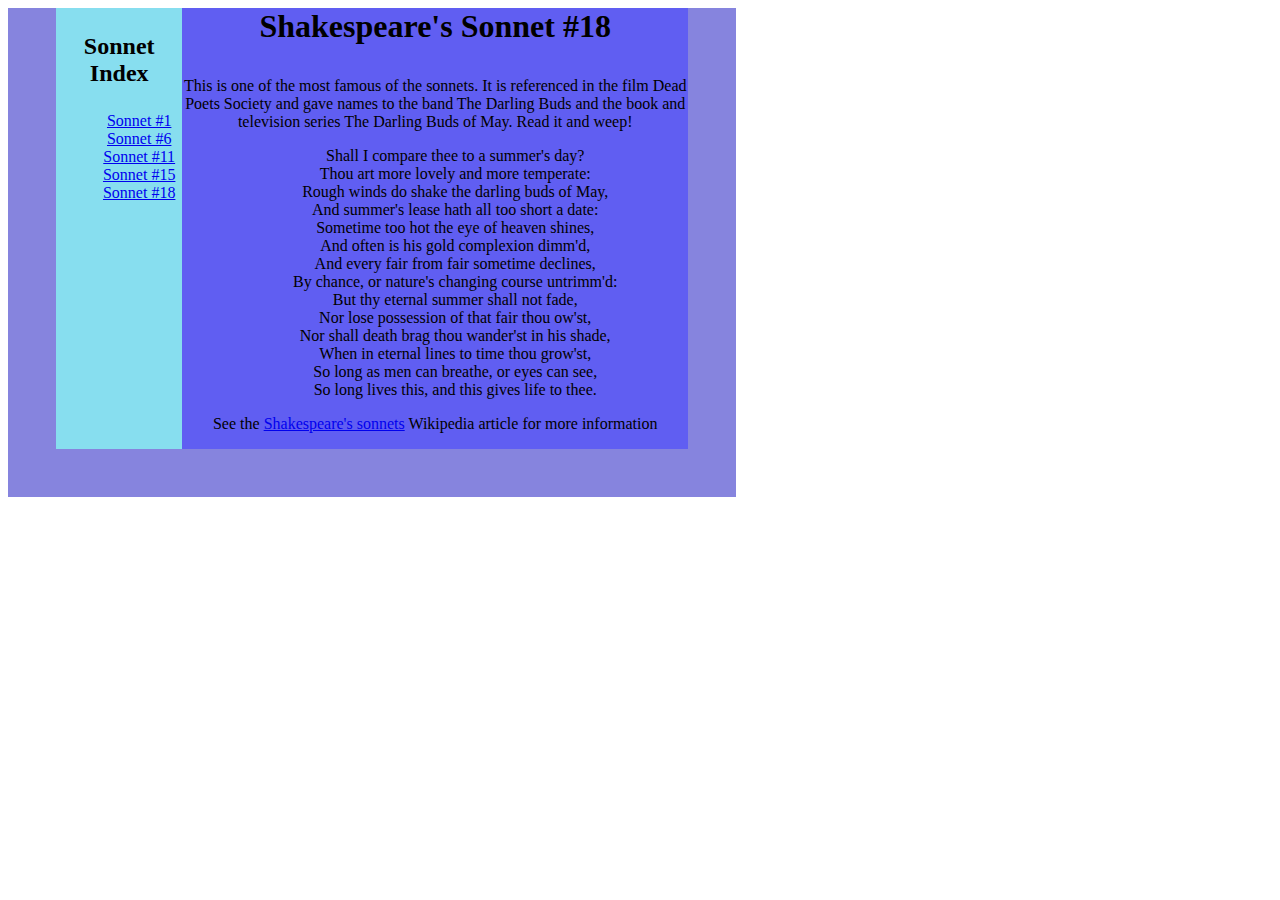
<file: CSS_Intermidiate/Challenge-One/index.html>
<!DOCTYPE html>
<html lang="en">
<head>
    <meta charset="UTF-8">
    <meta http-equiv="X-UA-Compatible" content="IE=edge">
    <meta name="viewport" content="width=device-width, initial-scale=1.0">
    <link rel="stylesheet" href="style.css">
    <title>CSS Challenge</title>
</head>
  <body>
    <div id="wrap">
      <div id="nav">
        <h2>Sonnet Index</h2>
        <ul>
          <li><a href="#">Sonnet #1</a></li>
          <li><a href="#">Sonnet #6</a></li>
          <li><a href="#">Sonnet #11</a></li>
          <li><a href="#">Sonnet #15</a></li>
          <li><a href="#">Sonnet #18</a></li>
        </ul>
      </div>
      <div id="content">
        <h1>Shakespeare's Sonnet #18</h1>
        <p>This is one of the most famous of the sonnets. It is referenced
           in the film Dead Poets Society and gave names to the band The
           Darling Buds and the book and television series The Darling Buds
           of May. Read it and weep!</p>
        <ul>
          <li>Shall I compare thee to a summer's day?</li>
          <li>Thou art more lovely and more temperate:</li>
          <li>Rough winds do shake the darling buds of May,</li>
          <li>And summer's lease hath all too short a date:</li>
          <li>Sometime too hot the eye of heaven shines,</li>
          <li>And often is his gold complexion dimm'd,</li>
          <li>And every fair from fair sometime declines,</li>
          <li>By chance, or nature's changing course untrimm'd:</li>
          <li>But thy eternal summer shall not fade,</li>
          <li>Nor lose possession of that fair thou ow'st,</li>
          <li>Nor shall death brag thou wander'st in his shade,</li>
          <li>When in eternal lines to time thou grow'st,</li>
          <li>So long as men can breathe, or eyes can see,</li>
          <li>So long lives this, and this gives life to thee.</li>
        </ul>

        <p class="copyright">See the 
        <a href="http://en.wikipedia.org/wiki/Shakespeare%27s_Sonnets">
        Shakespeare's sonnets</a> Wikipedia article for more information
        </p>
      </div>
    </div>
  </body>
</html>
</file>
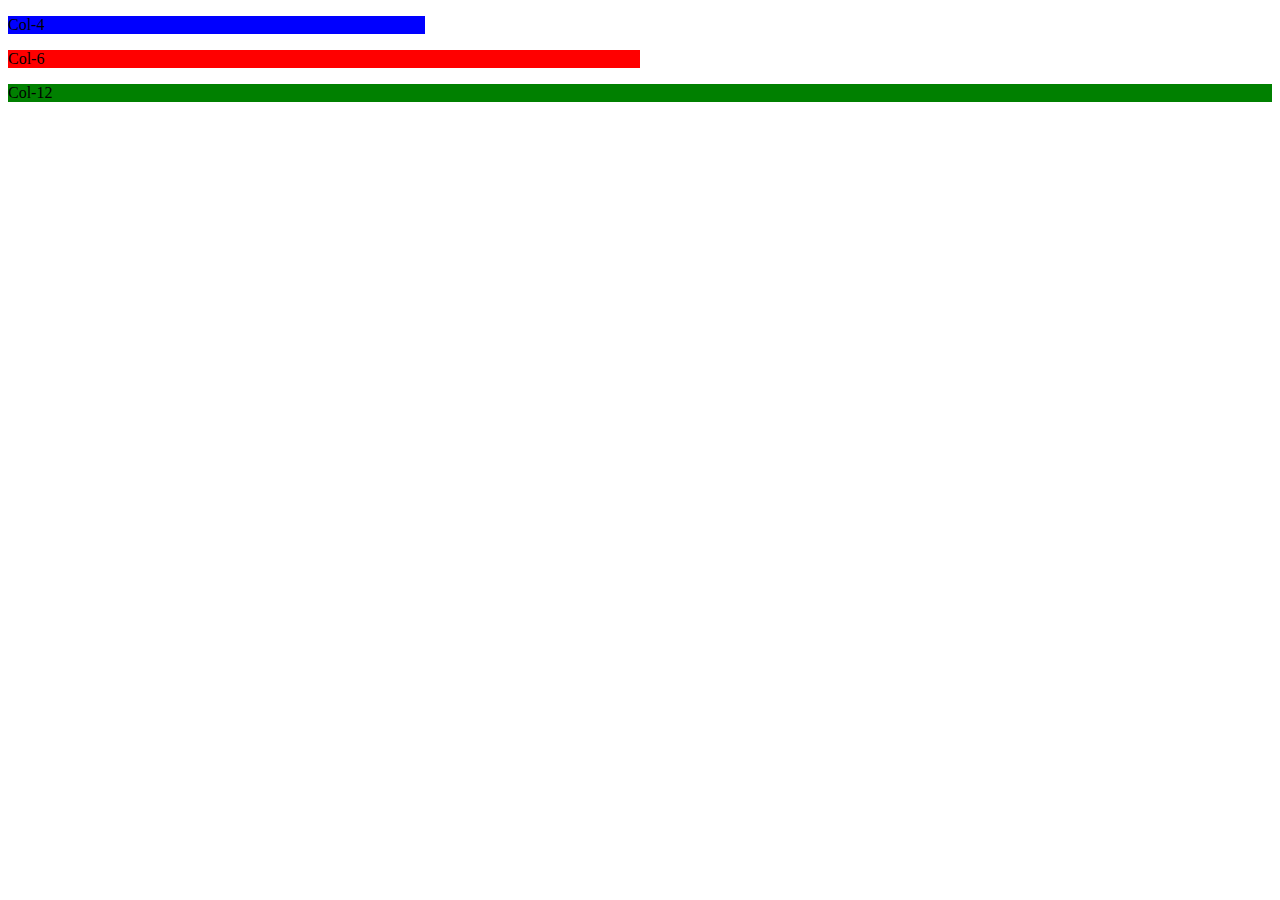
<file: CSS_Intermidiate/Challenge-Two/index.html>
<!DOCTYPE html>
<html lang="en">
<head>
    <meta charset="UTF-8">
    <meta http-equiv="X-UA-Compatible" content="IE=edge">
    <meta name="viewport" content="width=device-width, initial-scale=1.0">
    <link rel="stylesheet" href="style.css">
    <title>Document</title>
</head>

<body>
    <div class="col-4">
        <p>Col-4</p>
    </div>
    <div class="col-6">
        <p>Col-6</p>
    </div>
    <div class="col-12">
        <p>Col-12</p>
    </div>
</body>
</html>
</file>
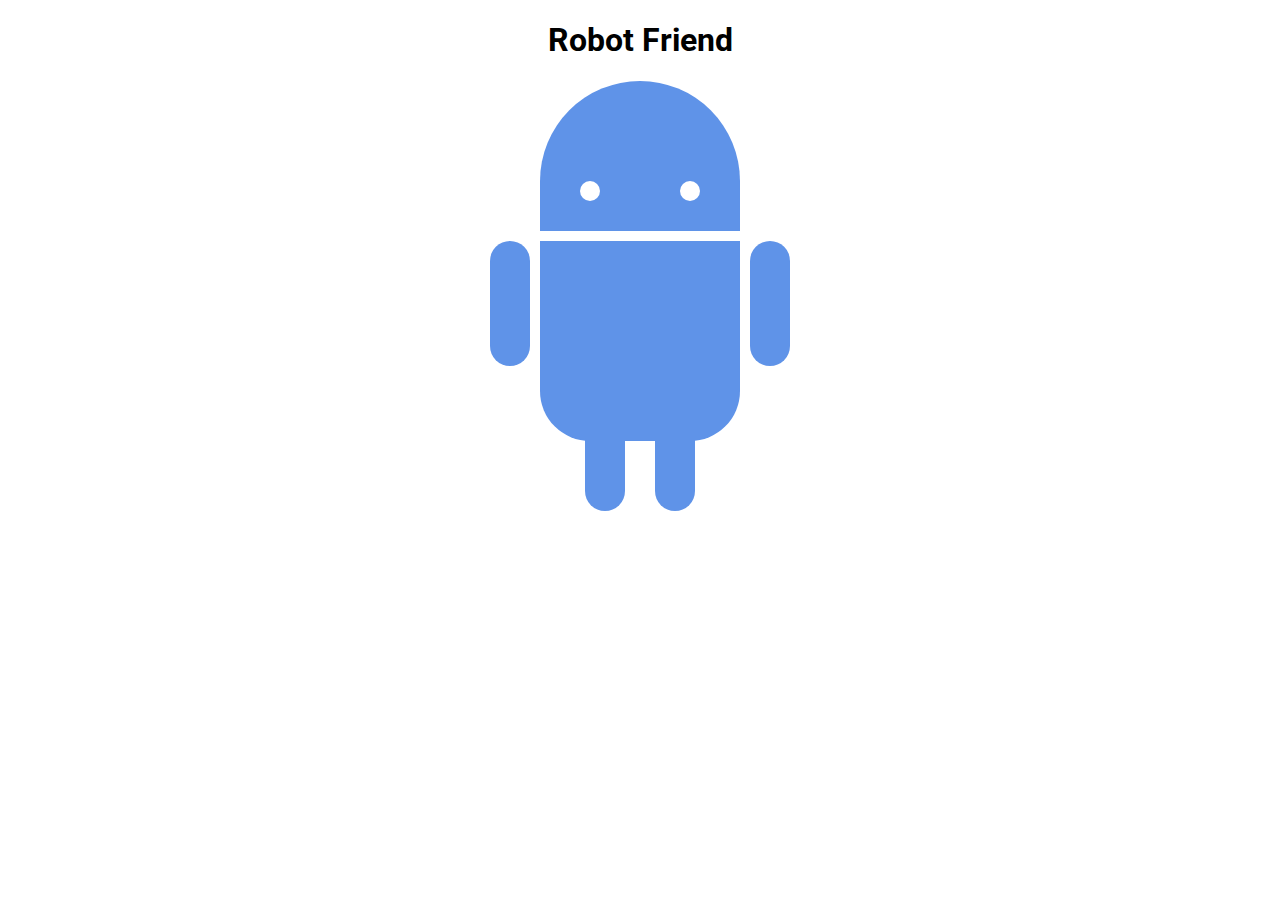
<file: CSS_Intermidiate/Robot_Animation/index.html>
<!DOCTYPE html>
<html>
<head>
    <title>RoboPage</title>
    <link rel="stylesheet" type="text/css" href="style.css">
    <link href="https://fonts.googleapis.com/css?family=Roboto" rel="stylesheet">
</head>
<body>
    <h1>Robot Friend</h1>
    <div class="robots">
        <div class="android"> 
            <div class="head"> 
                <div class="eyes"> 
                    <div class="left_eye"></div> 
                    <div class="right_eye"></div>
                </div> 
            </div> 
            <div class="upper_body"> 
                <div class="left_arm"></div> 
                <div class="torso"></div> 
                <div class="right_arm"></div> 
            </div> 
            <div class="lower_body"> 
                <div class="left_leg"></div> 
                <div class="right_leg"></div> 
            </div> 
        </div>
    </div>
</body>
</html>
</file>
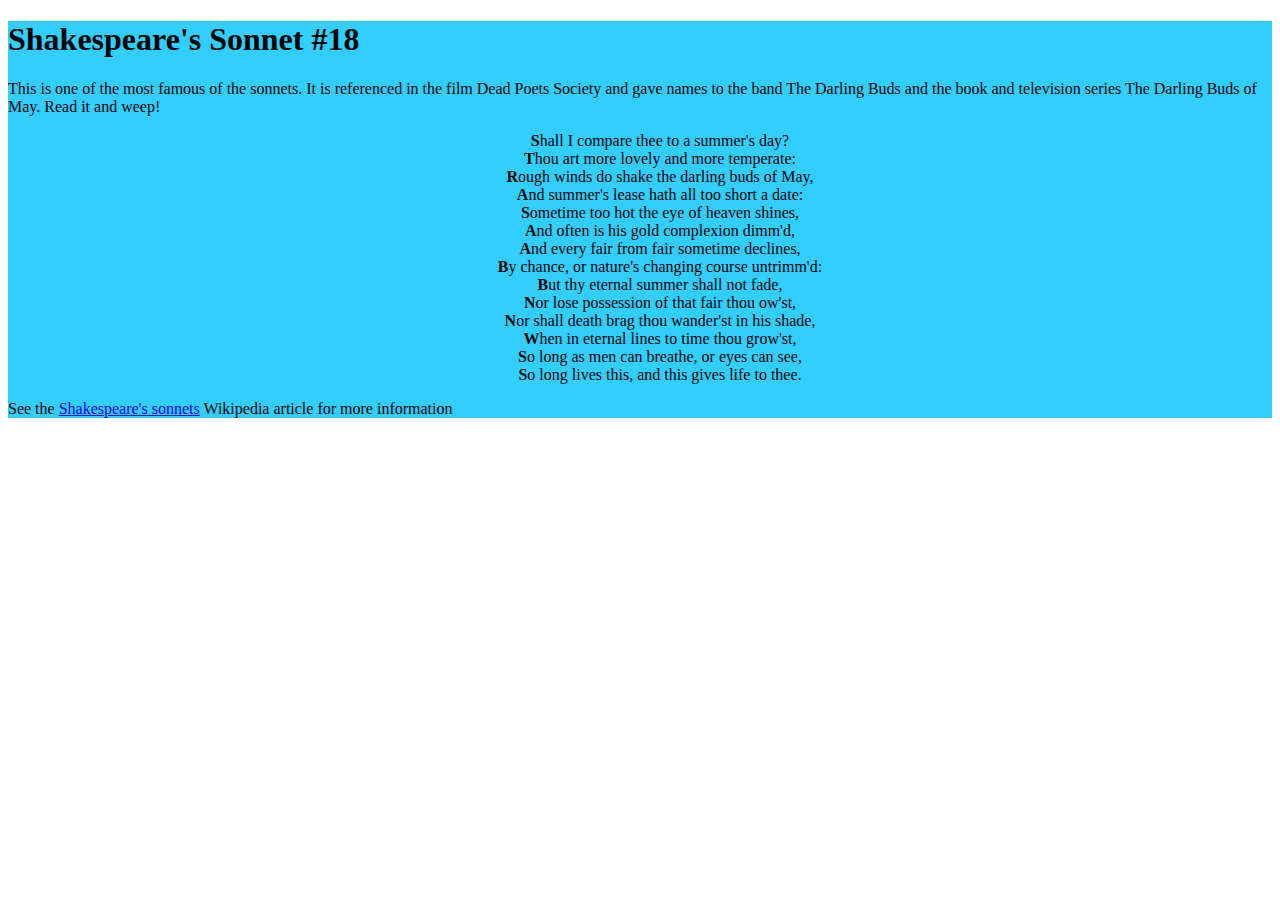
<file: CSS_Basics/Basic-Exercises/Challenge-One/index.html>
<!DOCTYPE html>
<html lang="en">
<head>
    <meta charset="UTF-8">
    <meta http-equiv="X-UA-Compatible" content="IE=edge">
    <meta name="viewport" content="width=device-width, initial-scale=1.0">
    <link rel="stylesheet" href="style.css">
    <title>CSS Challenge</title>
</head>
  <body>
    <div id="wrap">
      <h1>Shakespeare's Sonnet #18</h1>
      <p>
         This is one of the most famous of the sonnets. It is referenced
         in the film Dead Poets Society and gave names to the band The
         Darling Buds and the book and television series The Darling Buds
         of May. Read it and weep!
      </p>
      <ul>
        <li>Shall I compare thee to a summer's day?</li>
        <li>Thou art more lovely and more temperate:</li>
        <li>Rough winds do shake the darling buds of May,</li>
        <li>And summer's lease hath all too short a date:</li>
        <li>Sometime too hot the eye of heaven shines,</li>
        <li>And often is his gold complexion dimm'd,</li>
        <li>And every fair from fair sometime declines,</li>
        <li>By chance, or nature's changing course untrimm'd:</li>
        <li>But thy eternal summer shall not fade,</li>
        <li>Nor lose possession of that fair thou ow'st,</li>
        <li>Nor shall death brag thou wander'st in his shade,</li>
        <li>When in eternal lines to time thou grow'st,</li>
        <li>So long as men can breathe, or eyes can see,</li>
        <li>So long lives this, and this gives life to thee.</li>
      </ul>

      <p class="copyright">See the 
      <a href="http://en.wikipedia.org/wiki/Shakespeare%27s_Sonnets">
      Shakespeare's sonnets</a> Wikipedia article for more information
      </p>
    </div>
  </body>
</html>
</file>
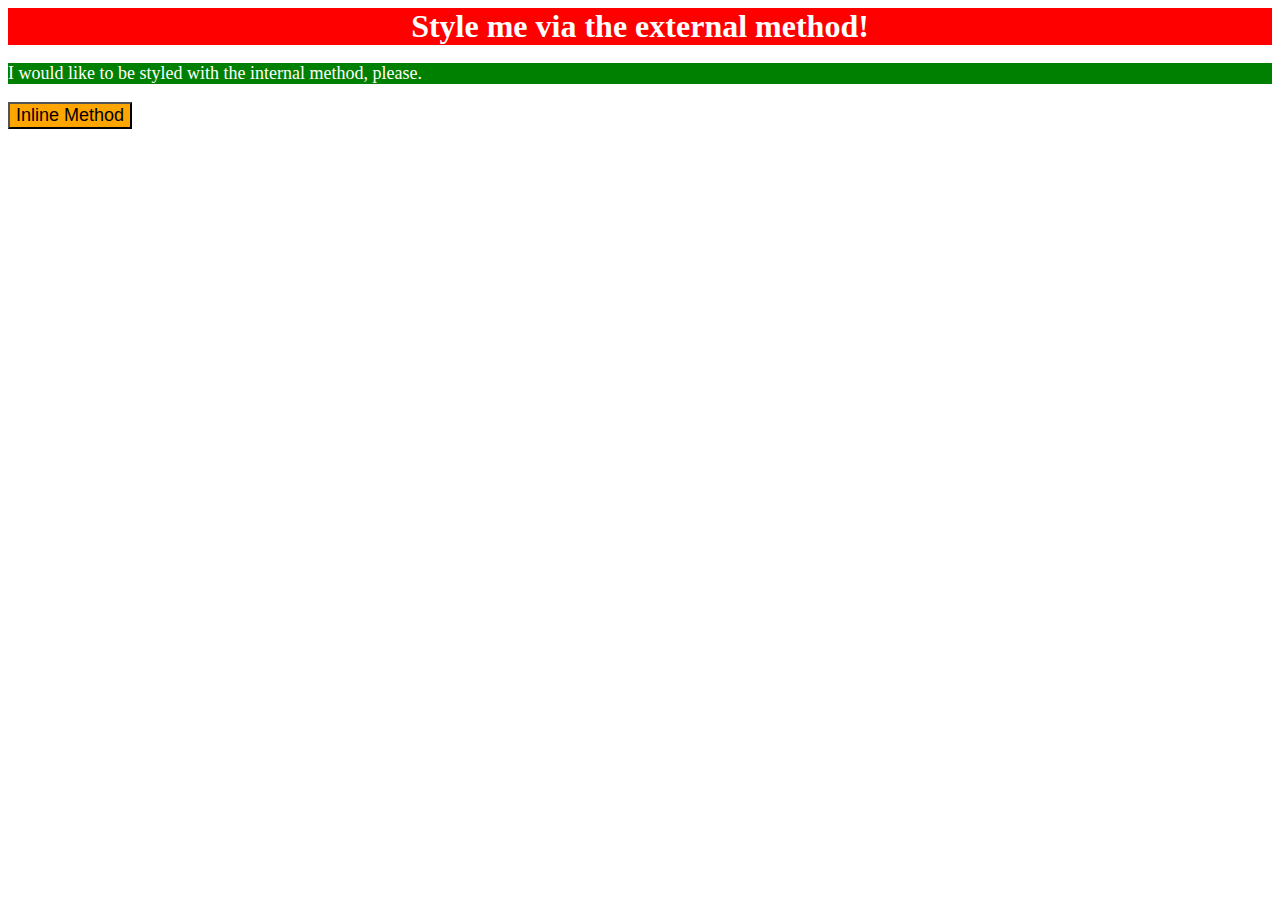
<file: CSS_Basics/Basic-Exercises/Exercise-1/index.html>
<!DOCTYPE html>
<html lang="en">
<head>
  <meta charset="UTF-8">
  <meta http-equiv="X-UA-Compatible" content="IE=edge">
  <meta name="viewport" content="width=device-width, initial-scale=1.0">
  <title>Methods for Adding CSS</title>
  <link rel="stylesheet" href="style.css">

  <style>
    p {
        background-color: green;
        color: white;
        font-size: 18px;
    }
  </style>
</head>
<body>
  <div>Style me via the external method!</div>
  <p>I would like to be styled with the internal method, please.</p>
  <button style="background-color: orange; font-size: 18px;">Inline Method</button>
</body>
</html>
</file>
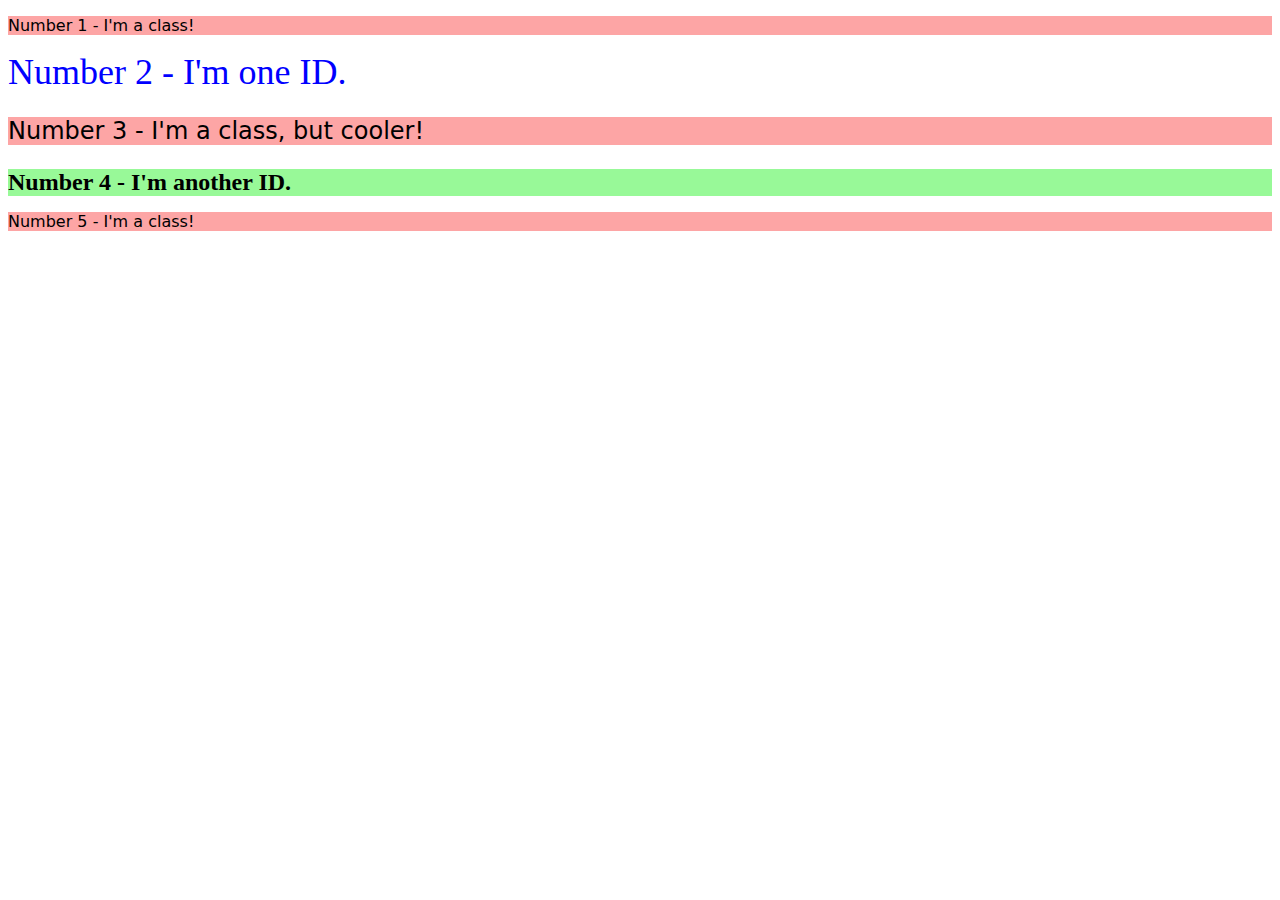
<file: CSS_Basics/Basic-Exercises/Exercise-2/index.html>
<!DOCTYPE html>
<html lang="en">
<head>
  <meta charset="UTF-8">
  <meta http-equiv="X-UA-Compatible" content="IE=edge">
  <meta name="viewport" content="width=device-width, initial-scale=1.0">
  <title>Class and ID Selectors</title>
  <link rel="stylesheet" href="style.css">
</head>
<body>
  <p class="odd">Number 1 - I'm a class!</p>
  <div id="two">Number 2 - I'm one ID.</div>
  <p class="odd odd-important">Number 3 - I'm a class, but cooler!</p>
  <div id="four">Number 4 - I'm another ID.</div>
  <p class="odd">Number 5 - I'm a class!</p>
</body>
</html>
</file>
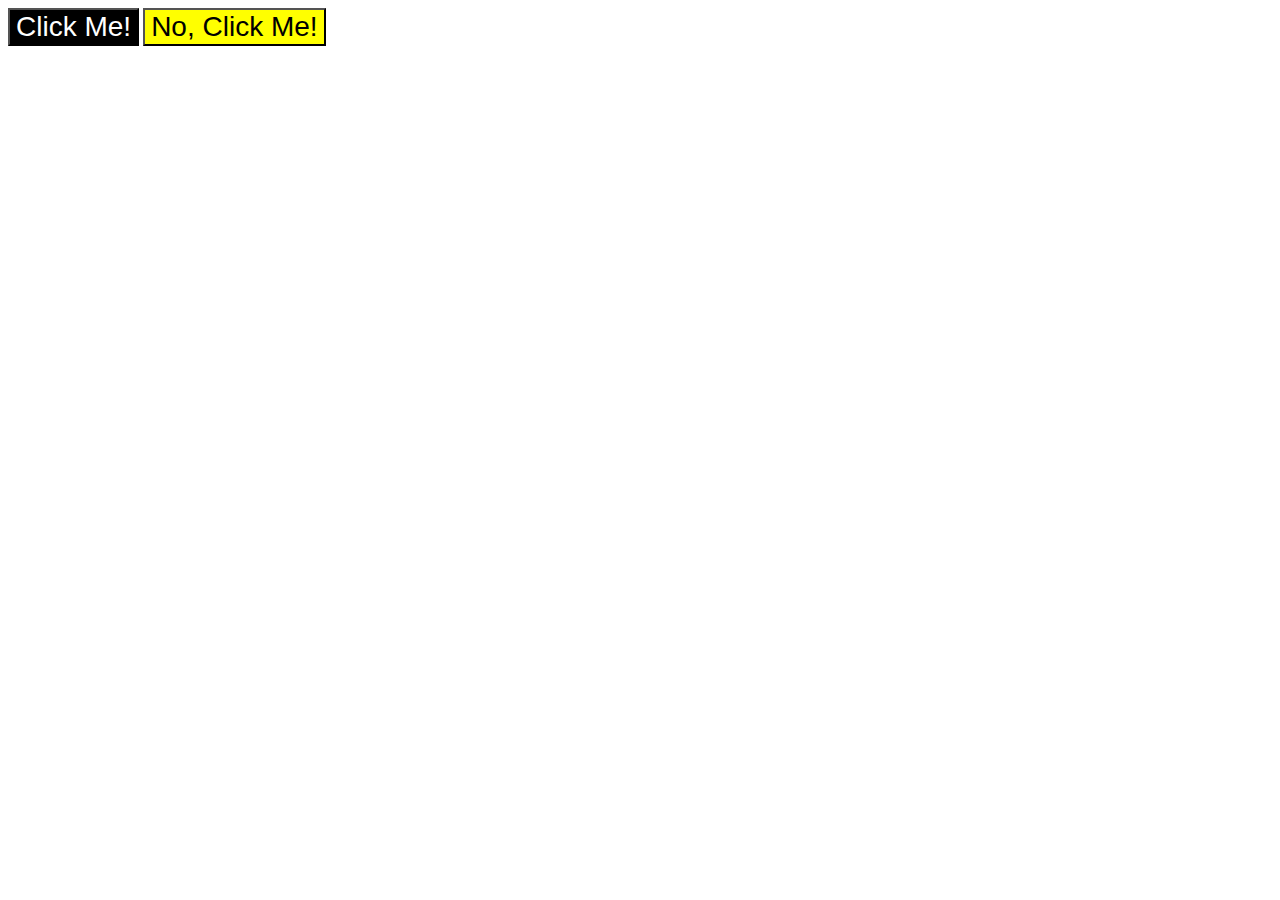
<file: CSS_Basics/Basic-Exercises/Exercise-3/index.html>
<!DOCTYPE html>
<html lang="en">
<head>
  <meta charset="UTF-8">
  <meta http-equiv="X-UA-Compatible" content="IE=edge">
  <meta name="viewport" content="width=device-width, initial-scale=1.0">
  <title>Grouping Selectors</title>
  <link rel="stylesheet" href="style.css">
</head>
<body>
  <button class="first">Click Me!</button>
  <button class="second">No, Click Me!</button>
</body>
</html>
</file>
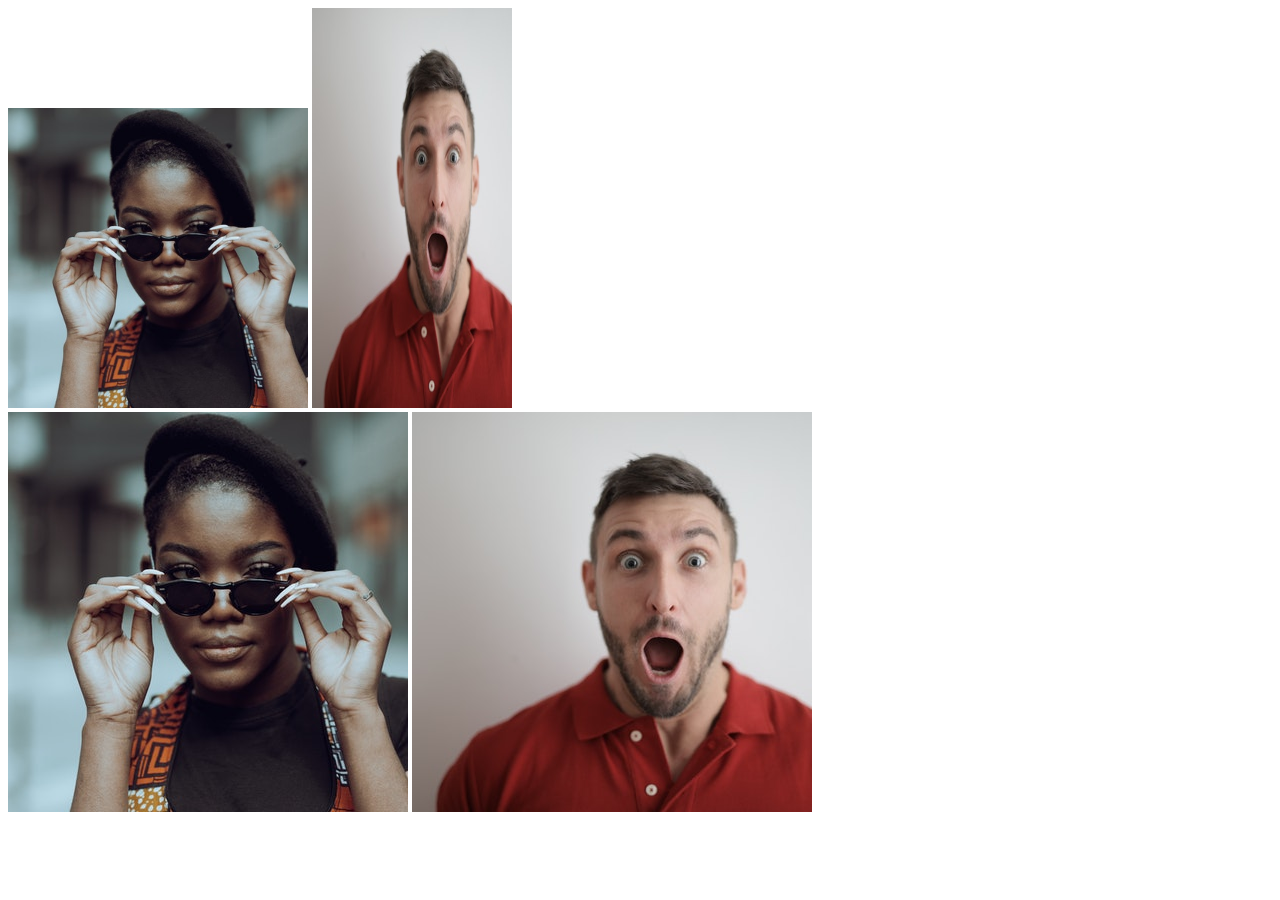
<file: CSS_Basics/Basic-Exercises/Exercise-4/index.html>
<!DOCTYPE html>
<html lang="en">
<head>
  <meta charset="UTF-8">
  <meta http-equiv="X-UA-Compatible" content="IE=edge">
  <meta name="viewport" content="width=device-width, initial-scale=1.0">
  <title>Chaining Selectors</title>
  <link rel="stylesheet" href="style.css">
</head>
<body>
  <!-- Use the classes BELOW this line -->
  <div>
    <img class="avatar proportioned" src="./pexels-katho-mutodo-8434791.jpg" alt="">
    <img class="avatar distorted" src="./pexels-andrea-piacquadio-3777931.jpg" alt="">
  </div>
  <!-- Use the classes ABOVE this line -->
  <div>
    <img class="original proportioned" src="./pexels-katho-mutodo-8434791.jpg" alt="">
    <img class="original distorted" src="./pexels-andrea-piacquadio-3777931.jpg" alt="">
  </div>
</body>
</html>
</file>
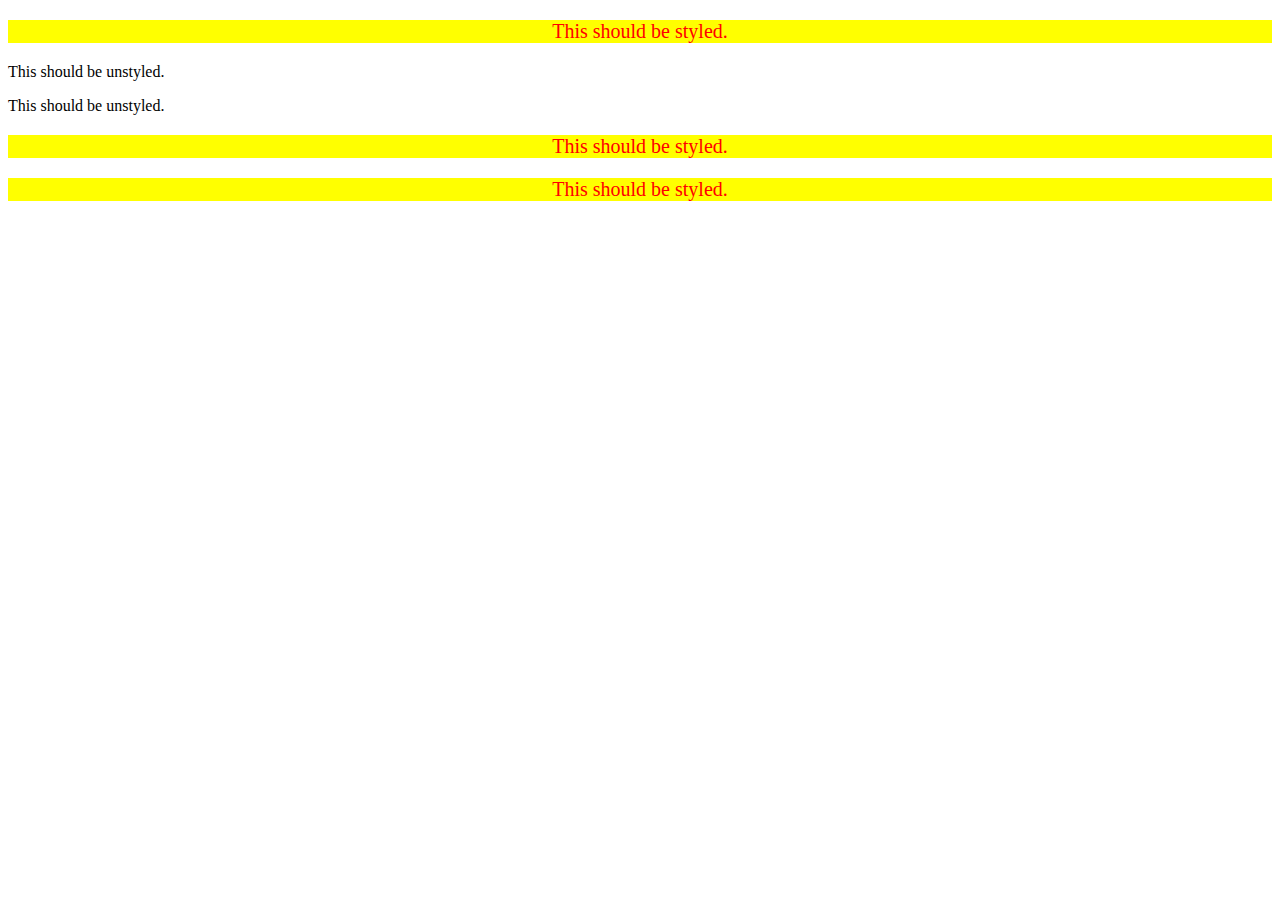
<file: CSS_Basics/Basic-Exercises/Exercise-5/index.html>
<!DOCTYPE html>
<html lang="en">
<head>
  <meta charset="UTF-8">
  <meta http-equiv="X-UA-Compatible" content="IE=edge">
  <meta name="viewport" content="width=device-width, initial-scale=1.0">
  <title>Descendant Combinator</title>
  <link rel="stylesheet" href="style.css">
</head>
<body>
  <div class="container">
    <p class="text">This should be styled.</p>
  </div>
  <p class="text">This should be unstyled.</p>
  <p class="text">This should be unstyled.</p>
  <div class="container">
    <p class="text">This should be styled.</p>
    <p class="text">This should be styled.</p>
  </div>
</body>
</html>
</file>
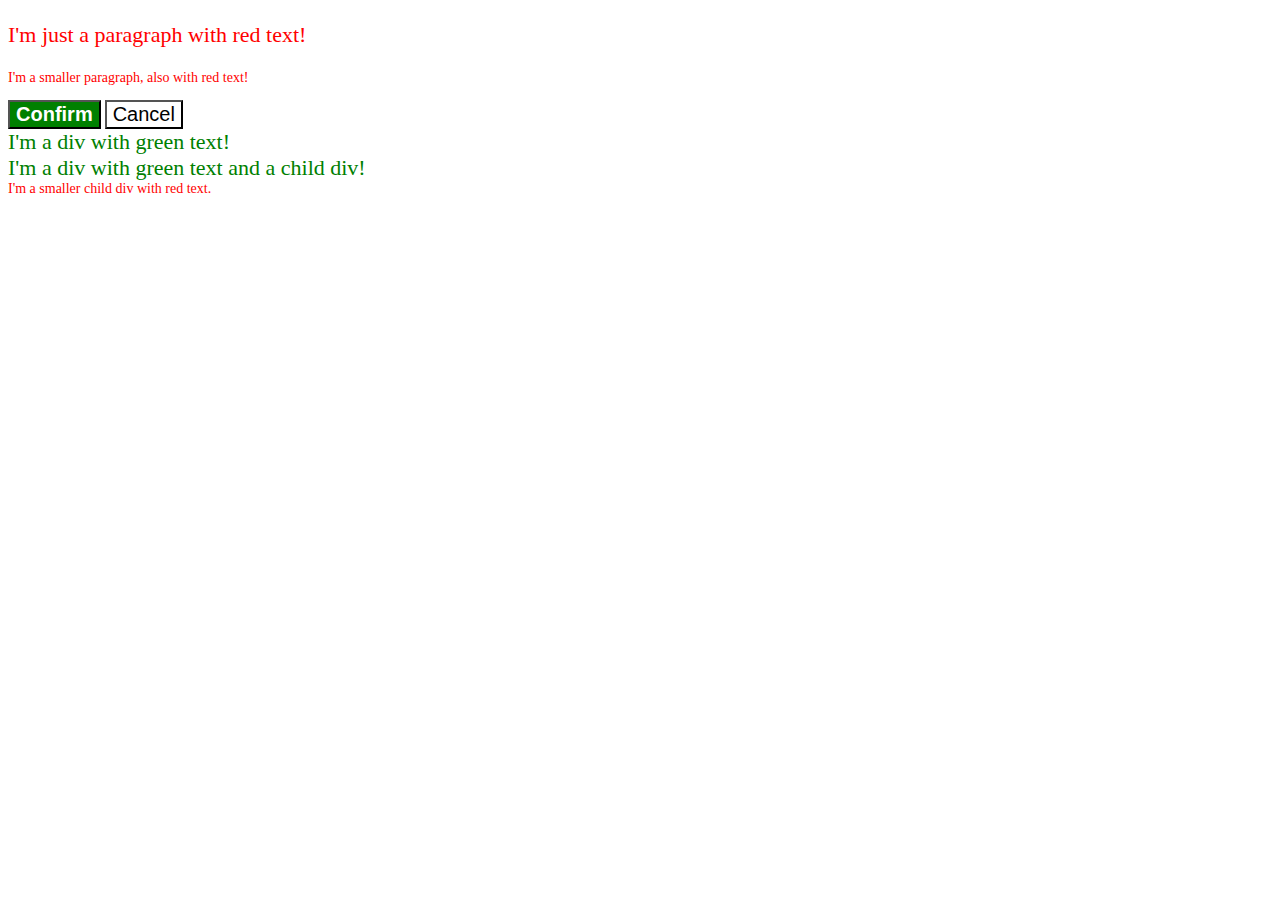
<file: CSS_Basics/Basic-Exercises/Exercise-6/index.html>
<!DOCTYPE html>
<html lang="en">
<head>
  <meta charset="UTF-8">
  <meta http-equiv="X-UA-Compatible" content="IE=edge">
  <meta name="viewport" content="width=device-width, initial-scale=1.0">
  <title>Fix the Cascade</title>
  <link rel="stylesheet" href="style.css">
</head>
<body>
  <p class="para">I'm just a paragraph with red text!</p>
  <p class="para small-para">I'm a smaller paragraph, also with red text!</p>

  <button id="confirm-button" class="button confirm">Confirm</button>
  <button id="cancel-button" class="button cancel">Cancel</button>

  <div class="text">I'm a div with green text!</div>
  <div class="text">I'm a div with green text and a child div!
    <div class="text child">I'm a smaller child div with red text.</div>
  </div>
</body>
</html>
</file>
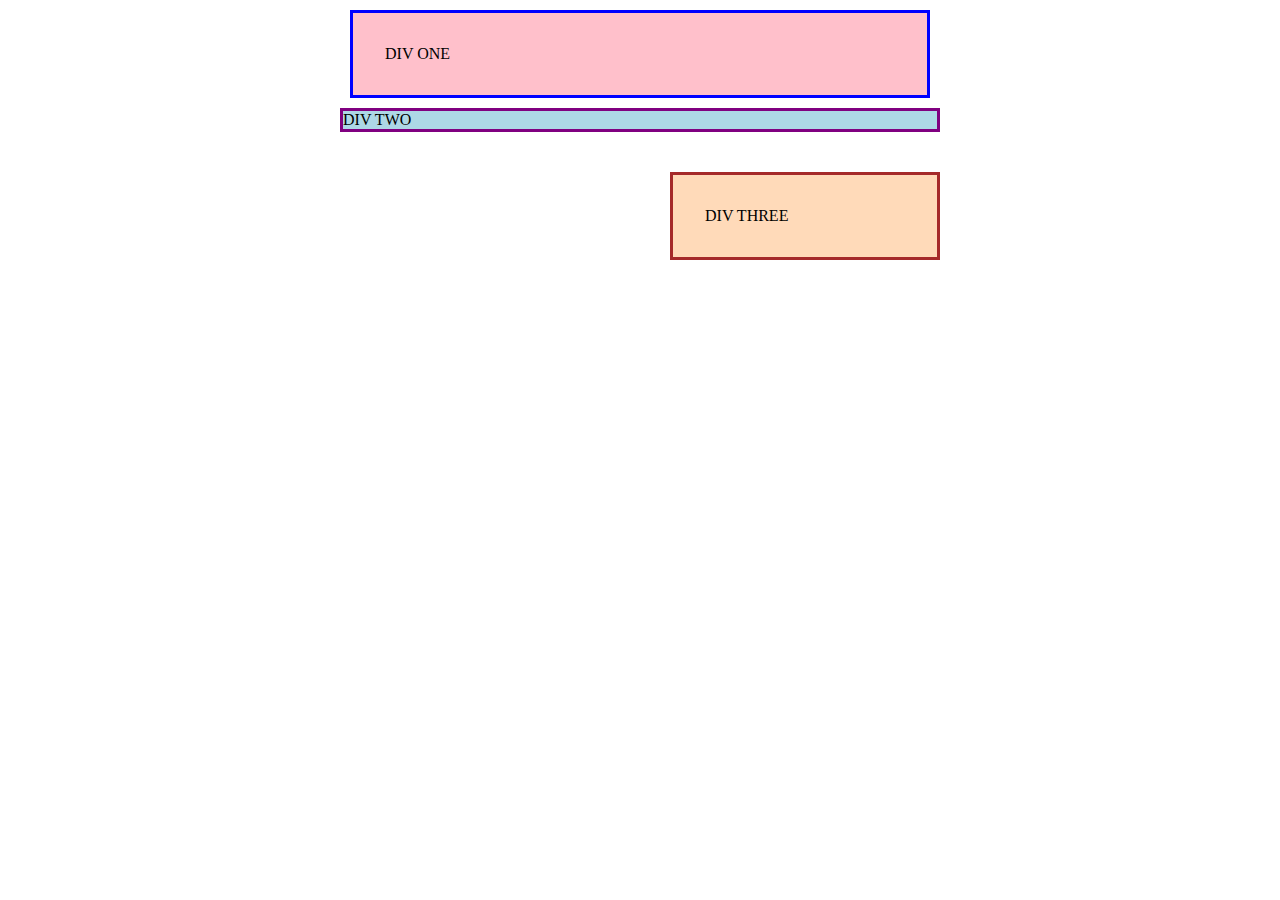
<file: CSS_Basics/Basic-Exercises/Exercise-7/index.html>
<!DOCTYPE html>
<html lang="en">
<head>
  <meta charset="UTF-8">
  <meta http-equiv="X-UA-Compatible" content="IE=edge">
  <meta name="viewport" content="width=device-width, initial-scale=1.0">
  <title>Margin and Padding exercise</title>
  <link rel="stylesheet" href="style.css">
</head>
<body>
  <div class="one">
    DIV ONE
  </div>
  <div class="two">
    DIV TWO
  </div>
  <div class="three">
    DIV THREE
  </div>
</body>
</html>
</file>
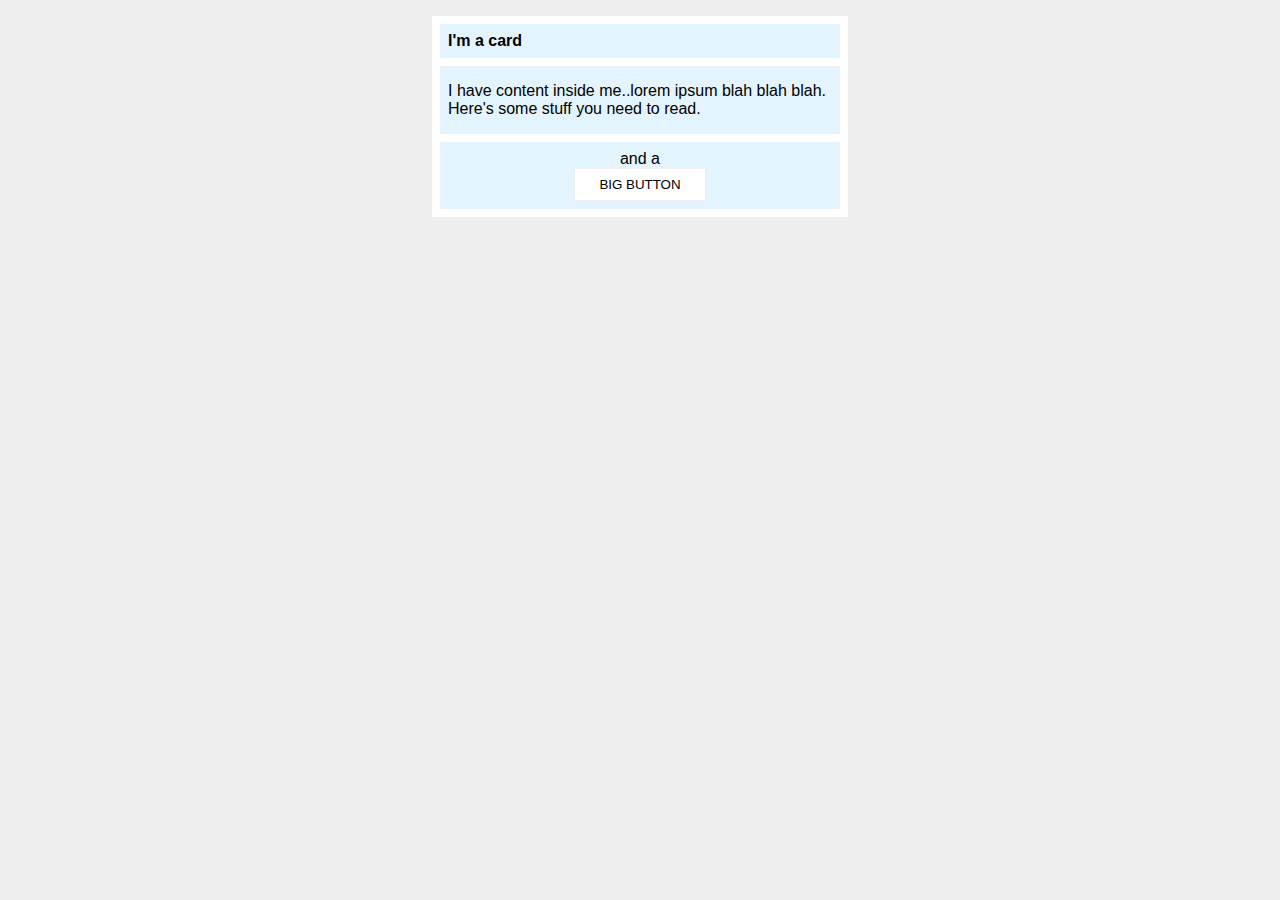
<file: CSS_Basics/Basic-Exercises/Exercise-8/index.html>
<!DOCTYPE html>
<html lang="en">
<head>
  <meta charset="UTF-8">
  <meta http-equiv="X-UA-Compatible" content="IE=edge">
  <meta name="viewport" content="width=device-width, initial-scale=1.0">
  <title>Margin and Padding exercise 2</title>
  <link rel="stylesheet" href="style.css">
</head>
<body>
  <div class="card">
    <h1 class="title">I'm a card</h1>
    <div class="content">I have content inside me..lorem ipsum blah blah blah. Here's some stuff you need to read.</div>
    <div class="button-container">and a <button>BIG BUTTON</button></div>
  </div>
</body>
</html>
</file>
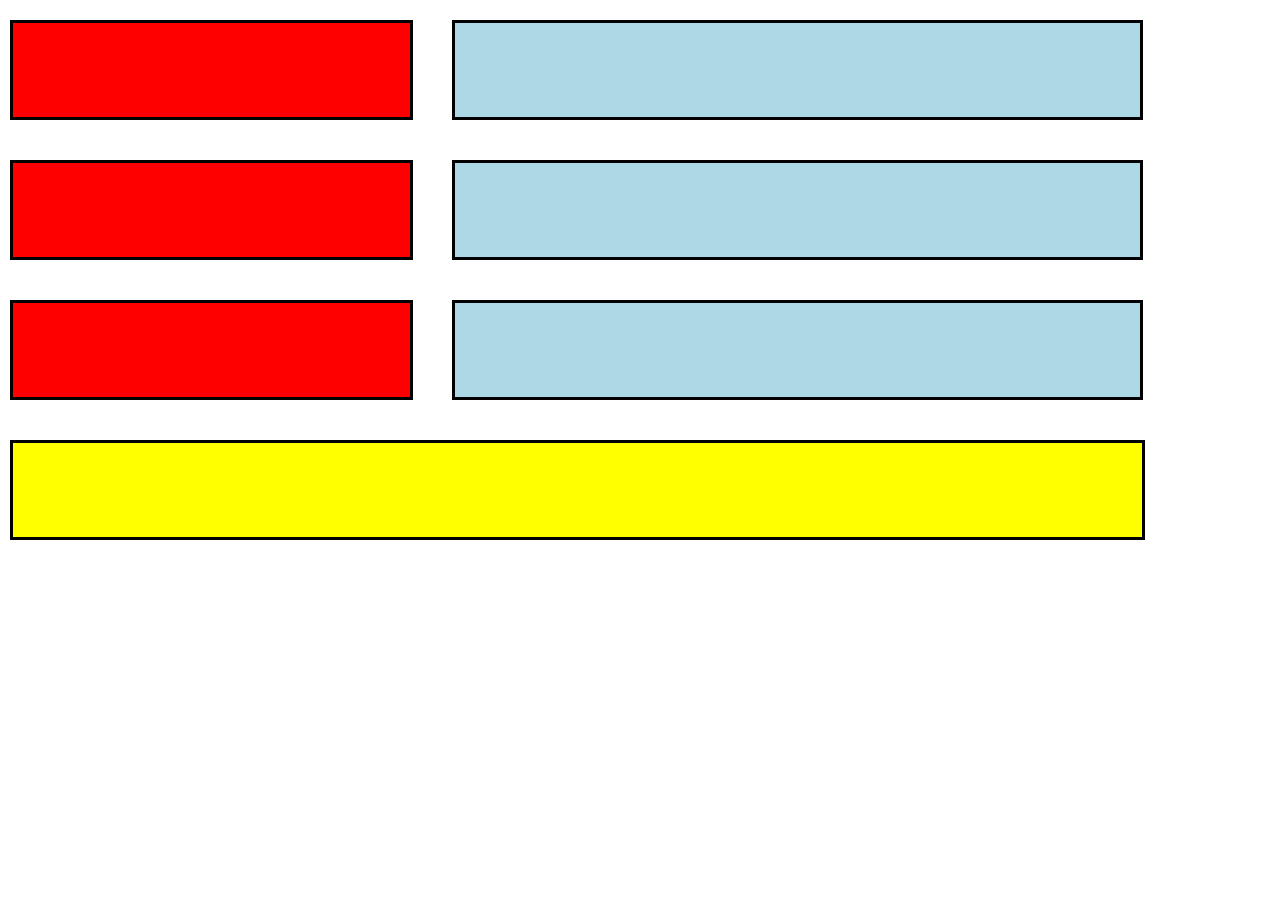
<file: CSS_Intermidiate/Challenge-Three/Exercise-1/index.html>
<!DOCTYPE html>
<html lang="en">
<head>
    <meta charset="UTF-8">
    <link rel="stylesheet" href="style.css">
    <title>Mock 1</title>
</head>
<body>
    <div class="container">
        <div class="left-pane"></div>
        <div class="right-pane"></div>
    </div>

    <div class="container">
        <div class="left-pane"></div>
        <div class="right-pane"></div>
    </div>

    <div class="container">
        <div class="left-pane"></div>
        <div class="right-pane"></div>
    </div>

    <div class="container">
        <footer></footer>
    </div>
</body>
</html>
</file>
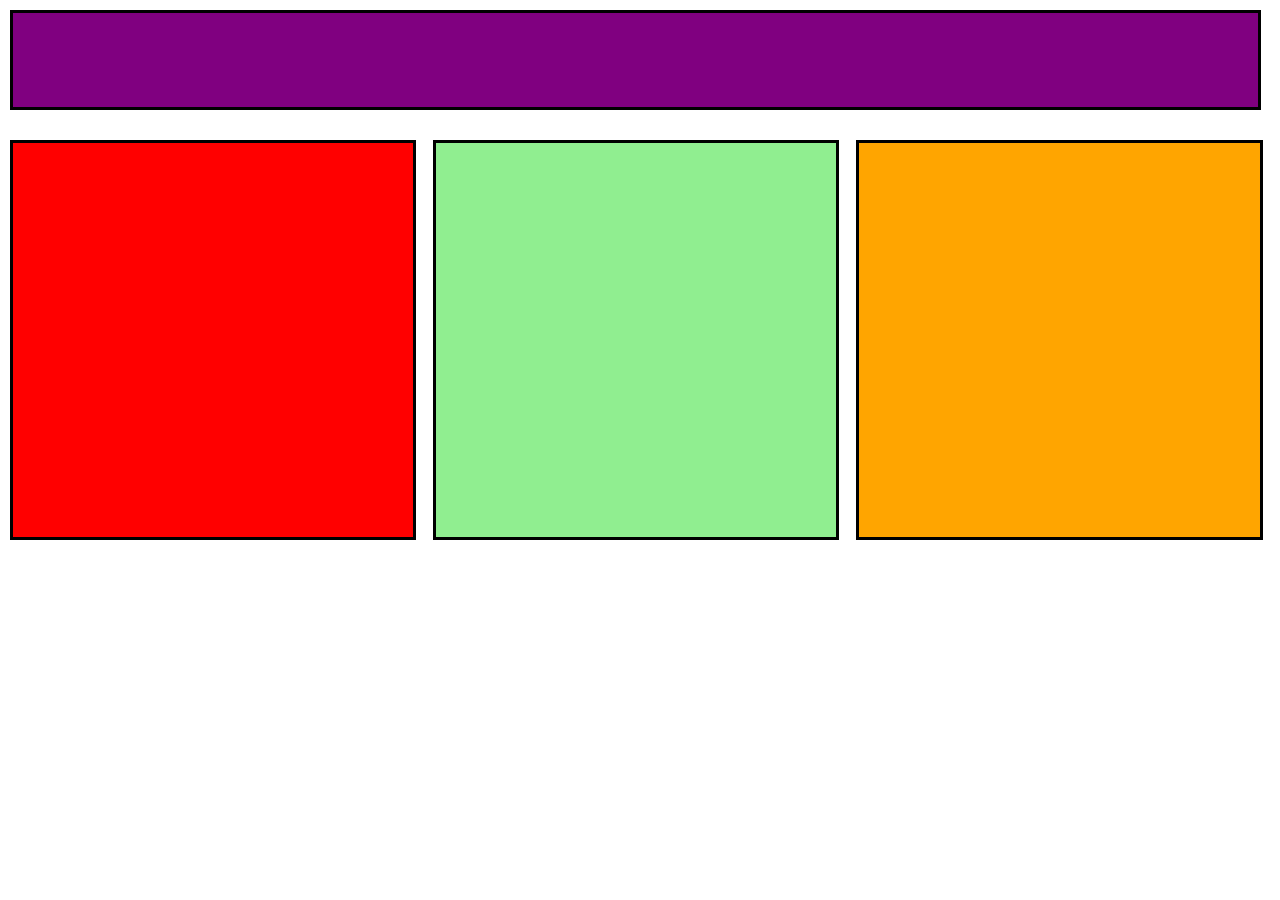
<file: CSS_Intermidiate/Challenge-Three/Exercise-2/index.html>
<!DOCTYPE html>    
<html lang="en">
<head>
    <meta charset="UTF-8">
    <link rel="stylesheet" href="style.css">
    <title>Mock 2</title>
</head>
<body>
    <div class="heading"></div>
    <div class="col col-left"></div>
    <div class="col col-mid"></div>
    <div class="col col-right"></div>
</body>
</html>
</file>
<file: CSS_Intermidiate/Challenge-One/style.css>
#wrap {
    background-color: rgb(134, 132, 222);
    display: flex;
    padding: 0em 3em 3em 3em;
    width: 50%;
}

#nav {
    flex: 20%;
    background-color: rgb(135, 222, 239);
}

#content {
    flex: 80%;
    background-color: rgb(96, 94, 242);
}

h1 {
    margin: 0 0 1em;
    text-align: center;
}

h2 {
    padding: 5px;
    text-align: center;
}

ul {
    text-align: center;
    list-style-type: none;
}

p {
    text-align: center;
}
</file>
<file: CSS_Intermidiate/Challenge-Two/style.css>
.col-4 {
    width: 33%;
    background-color: blue;
}

.col-6 {
    width: 50%;
    background-color: red;
}

.col-12 {
    width: 100%;
    background-color: green;
}

@media (min-width: 765px) and (max-width: 960px) {
    .col-4 {
        width: 50%;
    }
}

@media (max-width: 960px) {
    .col-6 {
        width: 100%;
    }
}

@media (max-width: 765px){
    .col-4 {
        width: 100%;
    }
}
</file>
<file: CSS_Intermidiate/Robot_Animation/style.css>
h1 {
    text-align: center;
    font-family: 'Roboto', sans-serif;
}

.robots {
    display: flex;
    justify-content: center;
}

.head, 
.left_arm, 
.torso, 
.right_arm, 
.left_leg, 
.right_leg {
     background-color: #5f93e8;
}

.head { 
    width: 200px; 
    margin: 0 auto; 
    height: 150px; 
    border-radius: 200px 200px 0 0; 
    margin-bottom: 10px;
} 

.eyes {
    display: flex;
}

.head:hover {
    width: 300px;
    transition: 1s ease-in-out;
}

.upper_body { 
    width: 300px; 
    height: 150px;
    display: flex; 
    
} 

.left_arm, .right_arm { 
    width: 40px; 
    height: 125px;
    border-radius: 100px; 
} 

.left_arm { 
    margin-right: 10px; 
} 

.right_arm { 
    margin-left: 10px; 
} 

.torso { 
    width: 200px; 
    height: 200px;
    border-radius: 0 0 50px 50px; 
} 

.lower_body { 
    width: 200px; 
    height: 200px;
    /* This is another useful property. Hmm what do you think it does?*/
    margin: 0 auto;
    display: flex;

} 

.left_leg, .right_leg { 
    width: 40px; 
    height: 120px;
    border-radius: 0 0 100px 100px; 
} 

.left_leg { 
    margin-left: 45px; 
} 

.left_leg:hover {
    -webkit-transform: rotate(20deg);
    -moz-transform: rotate(20deg);
    -o-transform: rotate(20deg);
    -ms-transform: rotate(20deg);
    transform: rotate(20deg);
}

.right_leg { 
    margin-left: 30px; 
}

.right_leg:hover {
    -webkit-transform: rotate(-20deg);
    -moz-transform: rotate(-20deg);
    -o-transform: rotate(-20deg);
    -ms-transform: rotate(-20deg);
    transform: rotate(-20deg)
}

.left_eye, .right_eye { 
    width: 20px; 
    height: 20px; 
    border-radius: 15px; 
    background-color: white;  
} 

.left_eye { 
    /* These properties are new and you haven't encountered
    in this course. Check out CSS Tricks to see what it does! */
    position: relative; 
    top: 100px; 
    left: 40px; 
} 

.right_eye { 
    position: relative; 
    top: 100px; 
    left: 120px; 
}
</file>
<file: CSS_Basics/Basic-Exercises/Challenge-One/style.css>
#wrap {
    background-color: rgb(48, 207, 255);
    margin-left: auto;
    margin-right: auto;
}

ul {
    text-align: center;
    list-style-type: none;
}

li::first-letter {
    font-weight: bold;
}
</file>
<file: CSS_Basics/Basic-Exercises/Exercise-1/style.css>
div {
    background-color: red;
    color: white;
    font-size: 32px;
    text-align: center;
    font-weight: bold;
}
</file>
<file: CSS_Basics/Basic-Exercises/Exercise-2/style.css>
.odd {
    background-color: rgb(253, 165, 165);
    font-family: Verdana, DejaVu Sans, sans-serif;
}

.odd-important {
    font-size: 24px;
}

#two {
    color:rgb(0, 0, 255);
    font-size: 36px;
}

#four {
    background-color: rgb(152, 249, 152);
    font-size: 24px;
    font-weight: bold;
}
</file>
<file: CSS_Basics/Basic-Exercises/Exercise-3/style.css>
.first,
.second {
    font-family: Helvetica, 'Times New Roman', sans-serif;
    font-size: 28px;
}

.first {
    background-color: black;
    color: white;
}

.second {
    background-color: yellow;
}
</file>
<file: CSS_Basics/Basic-Exercises/Exercise-4/style.css>
.avatar.proportioned {
    width: 300px;
    height: auto;
}

.avatar.distorted {
    width: 200px;
    height: 400px;
}
</file>
<file: CSS_Basics/Basic-Exercises/Exercise-5/style.css>
.container .text {
    background-color: yellow;
    color: red;
    font-size: 20px;
    text-align: center;
}
</file>
<file: CSS_Basics/Basic-Exercises/Exercise-6/style.css>
.para,
.small-para {
  color: hsl(0, 100%, 50%);
}

.para {
    font-size: 22px;
  }
  
.small-para {
  font-size: 14px;
}

.button {
    background-color: rgb(255, 255, 255);
    color: rgb(0, 0, 0);
    font-size: 20px;
}

.confirm {
  background: green;
  color: white;
  font-weight: bold;
} 

.text .child {
    color: red;
    font-size: 14px;
}

div.text {
    color: green;
    font-size: 22px;
}
</file>
<file: CSS_Basics/Basic-Exercises/Exercise-7/style.css>
body {
    max-width: 600px;
    margin: 0 auto;
  }
  
  .one {
    background: pink;
    border: 3px solid blue;
    /* CHANGE ME */
    padding: 32px;
    margin: 10px;
  }
  
  .two {
    background: lightblue;
    border: 3px solid purple;
    /* CHANGE ME */
    margin-bottom: 40px;
  }
  
  .three {
    background: peachpuff;
    border: 3px solid brown;
    width: 200px;
    /* CHANGE ME */
    padding: 32px;
    margin-left: auto;
  }
</file>
<file: CSS_Basics/Basic-Exercises/Exercise-8/style.css>
body {
    background: #eee;
    font-family: sans-serif;
  }
  
  .card {
    width: 400px;
    background: #fff;
    margin: 16px auto;
    padding: 8px;
  }
  
  .title {
    background: #e3f4ff;
    margin-top: 0;
    margin-bottom: 8px;
    font-size: 16px;
    padding: 8px;
  }
  
  .content {
    background: #e3f4ff;
    margin-bottom: 8px;
    padding: 16px 8px;
  }
  
  .button-container {
    background: #e3f4ff;
    text-align: center;
    padding: 8px;
  }
  
  button {
    background: white;
    border: 1px solid #eee;
    margin: auto;
    padding: 8px 24px;
    display: block;
  }
</file>
<file: CSS_Intermidiate/Challenge-Three/Exercise-1/style.css>
* {
    box-sizing: border-box;
    margin: 0;
    padding: 0;
}

body {
    width: 90%;
    margin-left: 10px;
}

div,footer {
    display: inline-block;
    height: 100px;
}

.container {
    margin: 20px 0px;
    width: 100%;
}

.left-pane, .right-pane, footer {
    border: 3px solid black;
}

.left-pane {
    width: 35%;
    background: red;
    margin-right: 3%;
}

.right-pane {
    width: 60%;
    background: lightblue;
}

footer {
    width: 98.5%;
    background: yellow;
}
</file>
<file: CSS_Intermidiate/Challenge-Three/Exercise-2/style.css>
* {
    box-sizing: border-box;
    margin: 0;
    padding: 0;
}

body {
    margin-left: 10px;
}

div {
    border: 3px solid black;
}

.col {
    height: 400px;
    width: 32%;
    margin-left: 1%;
    display: inline-block;
}

.heading {
    background: purple;
    width: 98.5%;
    height: 100px;
    margin-top: 10px;
    margin-bottom: 30px;
}

.col-left {
    background-color: red;
    margin-left: 0;
}

.col-mid {
    background-color: lightgreen;
}

.col-right {
    background-color: orange;
}
</file>
